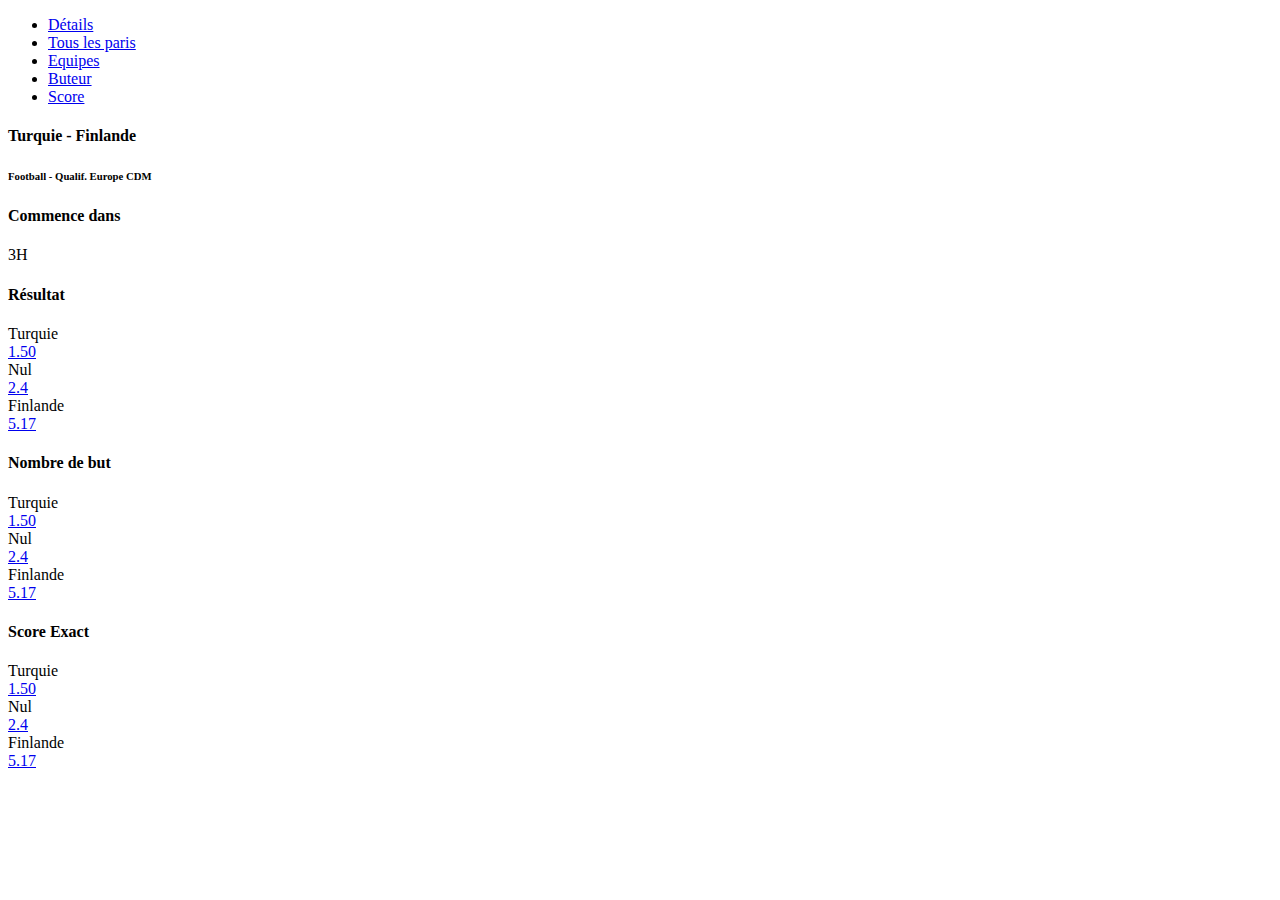
<file: details.html>
﻿<!DOCTYPE html>
<html>
<div id="header"></div>
<body>

<div id="navbar"></div>
<div id="myCarousel" class="carousel slide" data-ride="carousel"></div>
<div class="container">

  <ul class="nav nav-tabs">
    <li class="active"><a href="details.html">Détails</a></li>
    <li><a  href="details_paries.html">Tous les paris</a></li>
    <li><a  href="details_equipe.html">Equipes</a></li>
    <li><a  href="details_but.html">Buteur</a></li>
    <li><a  href="details_score.html">Score</a></li>

  </ul>
  <div class="tab-content container-paries">
    <div class="card">
      <div class="card-block">
        <h4 class="card-title">Turquie - Finlande</h4>
        <h6 class="card-subtitle mb-2 text-muted glyphicon glyphicon-football-soccer">Football - Qualif. Europe CDM</h6>
        <p class="card-text">
        <h4>Commence dans</h4>
        <div class="row">
          <div class="col-xs-12">
            <p>3H</p>
          </div>
          </div>
          <h4>Résultat</h4>
          <div class="row">
            <div class="col-xs-2">
              <span>Turquie</span>
              <br>
              <a href="#" type="button" class="btn btn-default btn-sm background-white text-red">1.50</a>
            </div>
            <div class="col-xs-2">
               <span>Nul</span>
               <br>
               <a href="#" type="button" class="btn btn-default btn-sm background-white text-red">2.4</a>
            </div>
            <div class="col-xs-2">
               <span>Finlande</span>
               <br>
               <a href="#" type="button" class="btn btn-default btn-sm  background-white text-red">5.17</a>
            </div>
        </div>
        <h4>Nombre de but</h4>
        <div class="row">
          <div class="col-xs-2">
            <span>Turquie</span>
            <br>
            <a href="#" type="button" class="btn btn-default btn-sm background-white text-red">1.50</a>
          </div>
          <div class="col-xs-2">
             <span>Nul</span>
             <br>
             <a href="#" type="button" class="btn btn-default btn-sm background-white text-red">2.4</a>
          </div>
          <div class="col-xs-2">
             <span>Finlande</span>
             <br>
             <a href="#" type="button" class="btn btn-default btn-sm background-white text-red">5.17</a>
          </div>
      </div>
      <h4>Score Exact</h4>
      <div class="row">
        <div class="col-xs-2">
          <span>Turquie</span>
          <br>
          <a href="#" type="button" class="btn btn-default btn-sm text-red background-white">1.50</a>
        </div>
        <div class="col-xs-2">
           <span>Nul</span>
           <br>
           <a href="#" type="button" class="btn btn-default btn-sm  background-white text-red">2.4</a>
        </div>
        <div class="col-xs-2">
           <span>Finlande</span>
           <br>
           <a href="#" type="button" class="btn btn-default btn-sm background-white text-red">5.17</a>
        </div>
    </div>

      </div>
  </div>
</div>
</div>




<script
  src="https://code.jquery.com/jquery-3.2.1.min.js"
  integrity="sha256-hwg4gsxgFZhOsEEamdOYGBf13FyQuiTwlAQgxVSNgt4="
  crossorigin="anonymous"></script>

<!-- chargement des partials -->
<script>
  $(function(){
    $("#header").load("header.html");
    $("#navbar").load("navbar.html");
    $("#myCarousel").load("carrousel.html");
    $("#navbar").load("navbar_session.html");


  });
</script>

<!-- Latest compiled and minified JavaScript -->
<script src="https://maxcdn.bootstrapcdn.com/bootstrap/3.3.7/js/bootstrap.min.js" integrity="sha384-Tc5IQib027qvyjSMfHjOMaLkfuWVxZxUPnCJA7l2mCWNIpG9mGCD8wGNIcPD7Txa" crossorigin="anonymous"></script>
<script type="text/javascript" src="js/script.js"></script>

</body>



</html>
</file>
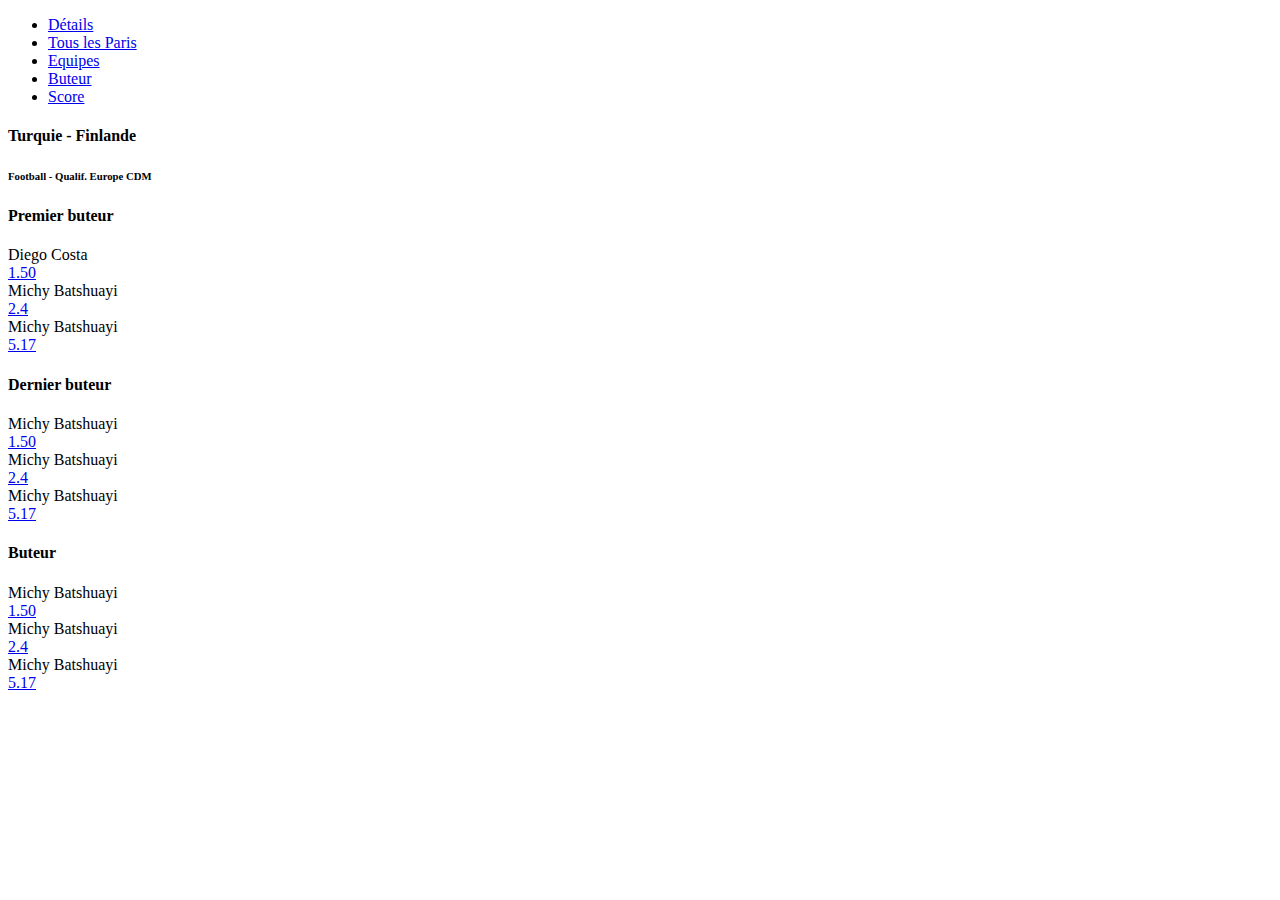
<file: details_but.html>
<!DOCTYPE html>
<html>
<div id="header"></div>
<body>

<div id="navbar"></div>
<div id="myCarousel" class="carousel slide" data-ride="carousel"></div>
<div class="container">

  <ul class="nav nav-tabs">
    <li><a href="details.html">Détails</a></li>
    <li><a href="details_paries.html">Tous les Paris</a></li>
    <li><a href="details_equipe.html">Equipes</a></li>
    <li class="active"><a href="details_but.html">Buteur</a></li>
    <li><a href="details_score.html">Score</a></li>
  </ul>
  <div class="tab-content container-paries">
    <div class="card">
      <div class="card-block">
        <h4 class="card-title">Turquie - Finlande</h4>
        <h6 class="card-subtitle mb-2 text-muted glyphicon glyphicon-football-soccer">Football - Qualif. Europe CDM</h6>
        <p class="card-text">
          <h4>Premier buteur</h4>
          <div class="row">
            <div class="col-xs-2">
              <span>Diego Costa</span>
              <br>
              <a href="#" type="button" class="btn btn-default btn-sm background-white text-red">1.50</a>
            </div>
            <div class="col-xs-2">
               <span>Michy Batshuayi</span>
               <br>
               <a href="#" type="button" class="btn btn-default btn-sm background-white text-red">2.4</a>
            </div>
            <div class="col-xs-2">
               <span>Michy Batshuayi</span>
               <br>
               <a href="#" type="button" class="btn btn-default btn-sm  background-white text-red">5.17</a>
            </div>
        </div>
        <h4>Dernier buteur</h4>
        <div class="row">
          <div class="col-xs-2">
            <span>Michy Batshuayi</span>
            <br>
            <a href="#" type="button" class="btn btn-default btn-sm background-white text-red">1.50</a>
          </div>
          <div class="col-xs-2">
             <span>Michy Batshuayi</span>
             <br>
             <a href="#" type="button" class="btn btn-default btn-sm background-white text-red">2.4</a>
          </div>
          <div class="col-xs-2">
             <span>Michy Batshuayi</span>
             <br>
             <a href="#" type="button" class="btn btn-default btn-sm background-white text-red">5.17</a>
          </div>
      </div>
      <h4>Buteur</h4>
      <div class="row">
        <div class="col-xs-2">
          <span>Michy Batshuayi</span>
          <br>
          <a href="#" type="button" class="btn btn-default btn-sm text-red background-white">1.50</a>
        </div>
        <div class="col-xs-2">
           <span>Michy Batshuayi</span>
           <br>
           <a href="#" type="button" class="btn btn-default btn-sm  background-white text-red">2.4</a>
        </div>
        <div class="col-xs-2">
           <span>Michy Batshuayi</span>
           <br>
           <a href="#" type="button" class="btn btn-default btn-sm background-white text-red">5.17</a>
        </div>
    </div>

      </div>
  </div>
  </div>
  </div>




<script
  src="https://code.jquery.com/jquery-3.2.1.min.js"
  integrity="sha256-hwg4gsxgFZhOsEEamdOYGBf13FyQuiTwlAQgxVSNgt4="
  crossorigin="anonymous"></script>

<!-- chargement des partials -->
<script>
  $(function(){
    $("#header").load("header.html");
    $("#navbar").load("navbar.html");
    $("#myCarousel").load("carrousel.html");
    $("#navbar").load("navbar_session.html");

  });
</script>

<!-- Latest compiled and minified JavaScript -->
<script src="https://maxcdn.bootstrapcdn.com/bootstrap/3.3.7/js/bootstrap.min.js" integrity="sha384-Tc5IQib027qvyjSMfHjOMaLkfuWVxZxUPnCJA7l2mCWNIpG9mGCD8wGNIcPD7Txa" crossorigin="anonymous"></script>
<script type="text/javascript" src="js/script.js"></script>

</body>


</html>
</file>
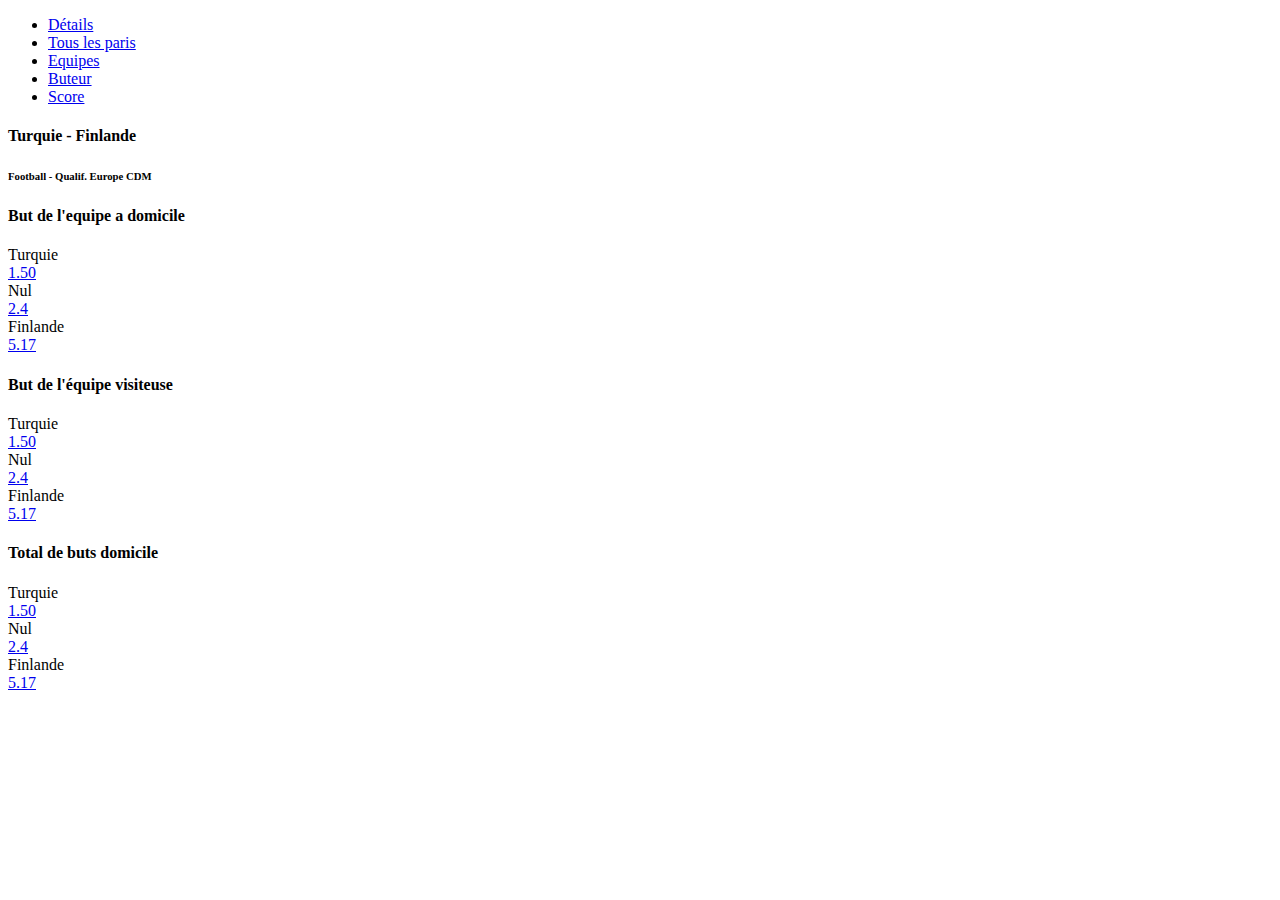
<file: details_equipe.html>
<!DOCTYPE html>
<html>
<div id="header"></div>
<body>

<div id="navbar"></div>
<div id="myCarousel" class="carousel slide" data-ride="carousel"></div>
<div class="container">

  <ul class="nav nav-tabs">
    <li><a href="details.html">Détails</a></li>
    <li><a href="details_paries.html">Tous les paris</a></li>
    <li class="active"><a href="details_equipe.html">Equipes</a></li>
    <li><a href="details_but.html">Buteur</a></li>
    <li><a href="details_score.html">Score</a></li>
  </ul>
  <div class="tab-content container-paries">
    <div class="card">
      <div class="card-block">
        <h4 class="card-title">Turquie - Finlande</h4>
        <h6 class="card-subtitle mb-2 text-muted glyphicon glyphicon-football-soccer">Football - Qualif. Europe CDM</h6>
        <p class="card-text">
          <h4>But de l'equipe a domicile</h4>
          <div class="row">
            <div class="col-xs-2">
              <span>Turquie</span>
              <br>
              <a href="#" type="button" class="btn btn-default btn-sm background-white text-red">1.50</a>
            </div>
            <div class="col-xs-2">
               <span>Nul</span>
               <br>
               <a href="#" type="button" class="btn btn-default btn-sm background-white text-red">2.4</a>
            </div>
            <div class="col-xs-2">
               <span>Finlande</span>
               <br>
               <a href="#" type="button" class="btn btn-default btn-sm  background-white text-red">5.17</a>
            </div>
        </div>
        <h4>But de l'équipe visiteuse</h4>
        <div class="row">
          <div class="col-xs-2">
            <span>Turquie</span>
            <br>
            <a href="#" type="button" class="btn btn-default btn-sm background-white text-red">1.50</a>
          </div>
          <div class="col-xs-2">
             <span>Nul</span>
             <br>
             <a href="#" type="button" class="btn btn-default btn-sm background-white text-red">2.4</a>
          </div>
          <div class="col-xs-2">
             <span>Finlande</span>
             <br>
             <a href="#" type="button" class="btn btn-default btn-sm background-white text-red">5.17</a>
          </div>
      </div>
      <h4>Total de buts domicile</h4>
      <div class="row">
        <div class="col-xs-2">
          <span>Turquie</span>
          <br>
          <a href="#" type="button" class="btn btn-default btn-sm text-red background-white">1.50</a>
        </div>
        <div class="col-xs-2">
           <span>Nul</span>
           <br>
           <a href="#" type="button" class="btn btn-default btn-sm  background-white text-red">2.4</a>
        </div>
        <div class="col-xs-2">
           <span>Finlande</span>
           <br>
           <a href="#" type="button" class="btn btn-default btn-sm background-white text-red">5.17</a>
        </div>
    </div>

      </div>
  </div>
  </div>
  </div>


<script
  src="https://code.jquery.com/jquery-3.2.1.min.js"
  integrity="sha256-hwg4gsxgFZhOsEEamdOYGBf13FyQuiTwlAQgxVSNgt4="
  crossorigin="anonymous"></script>

<!-- chargement des partials -->
<script>
  $(function(){
    $("#header").load("header.html");
    $("#navbar").load("navbar_session.html");
    $("#myCarousel").load("carrousel.html");
  });
</script>

<!-- Latest compiled and minified JavaScript -->
<script src="https://maxcdn.bootstrapcdn.com/bootstrap/3.3.7/js/bootstrap.min.js" integrity="sha384-Tc5IQib027qvyjSMfHjOMaLkfuWVxZxUPnCJA7l2mCWNIpG9mGCD8wGNIcPD7Txa" crossorigin="anonymous"></script>
<script type="text/javascript" src="js/script.js"></script>

</body>



</html>
</file>
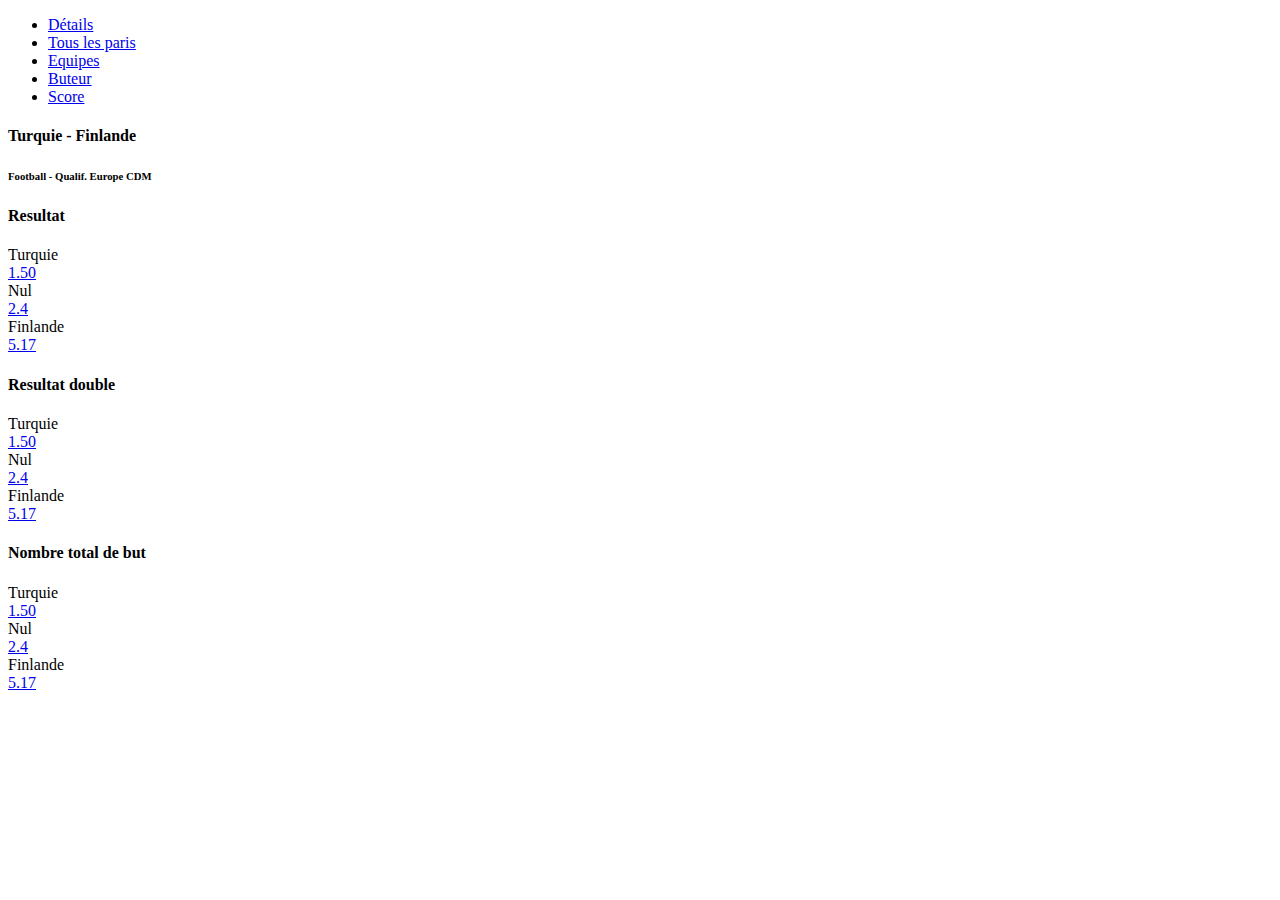
<file: details_paries.html>
<!DOCTYPE html>
<html>
<div id="header"></div>
<body>

<div id="navbar"></div>
<div id="myCarousel" class="carousel slide" data-ride="carousel"></div>
<div class="container">

  <ul class="nav nav-tabs">
    <li><a href="details.html">Détails</a></li>
    <li class="active"><a href="details_paries.html">Tous les paris</a></li>
    <li><a href="details_equipe.html">Equipes</a></li>
    <li><a href="details_but.html">Buteur</a></li>
    <li><a href="details_score.html">Score</a></li>
  </ul>
  <div class="tab-content container-paries">
    <div class="card">
      <div class="card-block">
        <h4 class="card-title">Turquie - Finlande</h4>
        <h6 class="card-subtitle mb-2 text-muted glyphicon glyphicon-football-soccer">Football - Qualif. Europe CDM</h6>
        <p class="card-text">
          <h4>Resultat</h4>
          <div class="row">
            <div class="col-xs-2">
              <span>Turquie</span>
              <br>
              <a href="#" type="button" class="btn btn-default btn-sm background-white text-red">1.50</a>
            </div>
            <div class="col-xs-2">
               <span>Nul</span>
               <br>
               <a href="#" type="button" class="btn btn-default btn-sm background-white text-red">2.4</a>
            </div>
            <div class="col-xs-2">
               <span>Finlande</span>
               <br>
               <a href="#" type="button" class="btn btn-default btn-sm  background-white text-red">5.17</a>
            </div>
        </div>
        <h4>Resultat double</h4>
        <div class="row">
          <div class="col-xs-2">
            <span>Turquie</span>
            <br>
            <a href="#" type="button" class="btn btn-default btn-sm background-white text-red">1.50</a>
          </div>
          <div class="col-xs-2">
             <span>Nul</span>
             <br>
             <a href="#" type="button" class="btn btn-default btn-sm background-white text-red">2.4</a>
          </div>
          <div class="col-xs-2">
             <span>Finlande</span>
             <br>
             <a href="#" type="button" class="btn btn-default btn-sm background-white text-red">5.17</a>
          </div>
      </div>
      <h4>Nombre total de but</h4>
      <div class="row">
        <div class="col-xs-2">
          <span>Turquie</span>
          <br>
          <a href="#" type="button" class="btn btn-default btn-sm text-red background-white">1.50</a>
        </div>
        <div class="col-xs-2">
           <span>Nul</span>
           <br>
           <a href="#" type="button" class="btn btn-default btn-sm  background-white text-red">2.4</a>
        </div>
        <div class="col-xs-2">
           <span>Finlande</span>
           <br>
           <a href="#" type="button" class="btn btn-default btn-sm background-white text-red">5.17</a>
        </div>
    </div>

      </div>
  </div>
</div>
</div>


<script
  src="https://code.jquery.com/jquery-3.2.1.min.js"
  integrity="sha256-hwg4gsxgFZhOsEEamdOYGBf13FyQuiTwlAQgxVSNgt4="
  crossorigin="anonymous"></script>

<!-- chargement des partials -->
<script>
  $(function(){
    $("#header").load("header.html");
    $("#navbar").load("navbar.html");
    $("#myCarousel").load("carrousel.html");
    $("#navbar").load("navbar_session.html");
  });
</script>

<!-- Latest compiled and minified JavaScript -->
<script src="https://maxcdn.bootstrapcdn.com/bootstrap/3.3.7/js/bootstrap.min.js" integrity="sha384-Tc5IQib027qvyjSMfHjOMaLkfuWVxZxUPnCJA7l2mCWNIpG9mGCD8wGNIcPD7Txa" crossorigin="anonymous"></script>
<script type="text/javascript" src="js/script.js"></script>

</body>



</html>
</file>
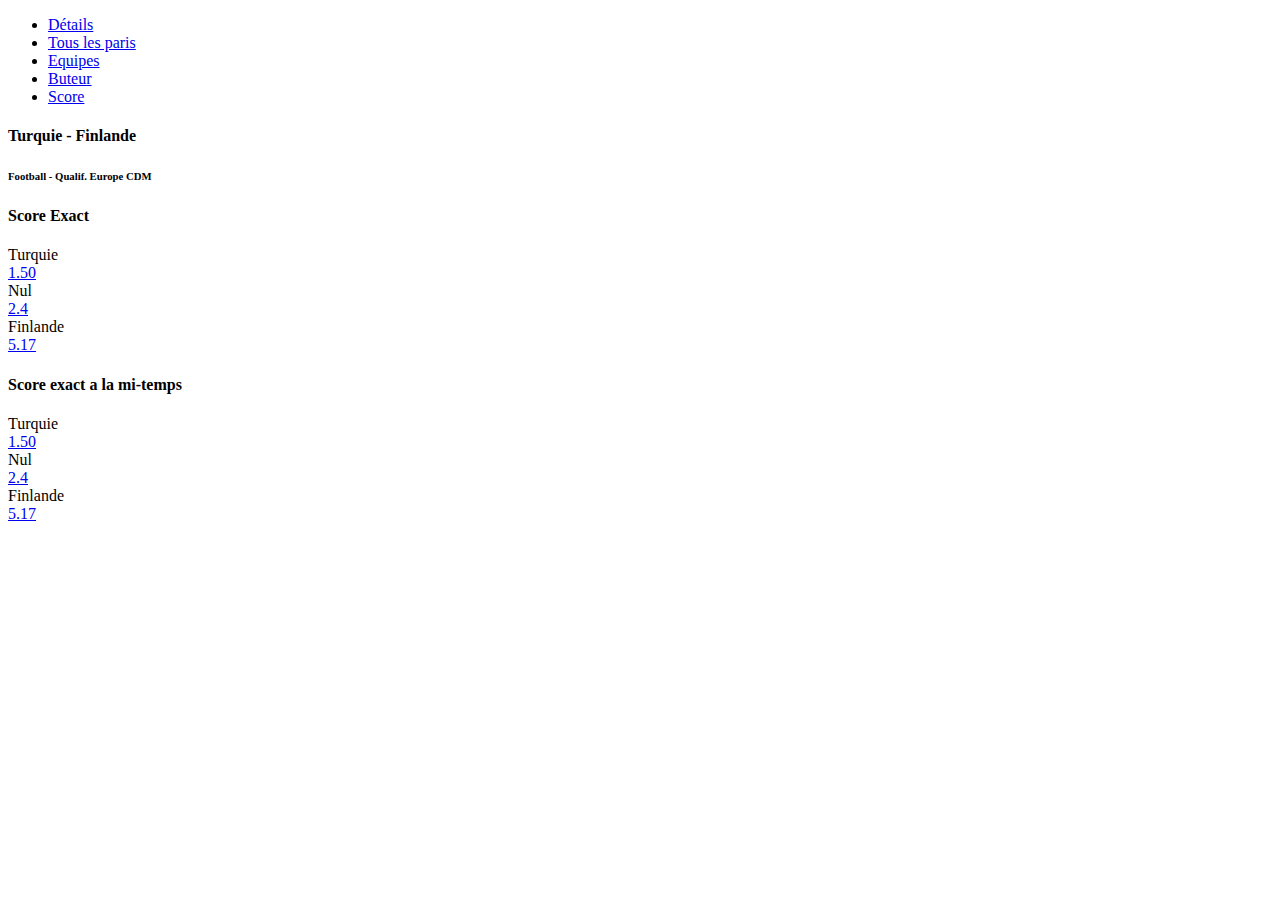
<file: details_score.html>
<!DOCTYPE html>
<html>
<div id="header"></div>
<body>

<div id="navbar"></div>
<div id="myCarousel" class="carousel slide" data-ride="carousel"></div>
<div class="container">

  <ul class="nav nav-tabs">
    <li><a href="details.html">Détails</a></li>
    <li><a href="details_paries.html">Tous les paris</a></li>
    <li><a href="details_equipe.html">Equipes</a></li>
    <li><a href="details_but.html">Buteur</a></li>
    <li class="active"><a href="details_score.html">Score</a></li>
  </ul>
  <div class="tab-content container-paries">
    <div class="card">
      <div class="card-block">
        <h4 class="card-title">Turquie - Finlande</h4>
        <h6 class="card-subtitle mb-2 text-muted glyphicon glyphicon-football-soccer">Football - Qualif. Europe CDM</h6>
        <p class="card-text">
          <h4>Score Exact</h4>
          <div class="row">
            <div class="col-xs-2">
              <span>Turquie</span>
              <br>
              <a href="#" type="button" class="btn btn-default btn-sm background-white text-red">1.50</a>
            </div>
            <div class="col-xs-2">
               <span>Nul</span>
               <br>
               <a href="#" type="button" class="btn btn-default btn-sm background-white text-red">2.4</a>
            </div>
            <div class="col-xs-2">
               <span>Finlande</span>
               <br>
               <a href="#" type="button" class="btn btn-default btn-sm  background-white text-red">5.17</a>
            </div>
        </div>
        <h4>Score exact a la mi-temps</h4>
        <div class="row">
          <div class="col-xs-2">
            <span>Turquie</span>
            <br>
            <a href="#" type="button" class="btn btn-default btn-sm background-white text-red">1.50</a>
          </div>
          <div class="col-xs-2">
             <span>Nul</span>
             <br>
             <a href="#" type="button" class="btn btn-default btn-sm background-white text-red">2.4</a>
          </div>
          <div class="col-xs-2">
             <span>Finlande</span>
             <br>
             <a href="#" type="button" class="btn btn-default btn-sm background-white text-red">5.17</a>
          </div>
      </div>

      </div>
  </div>
  </div>
  </div>




<script
  src="https://code.jquery.com/jquery-3.2.1.min.js"
  integrity="sha256-hwg4gsxgFZhOsEEamdOYGBf13FyQuiTwlAQgxVSNgt4="
  crossorigin="anonymous"></script>

<!-- chargement des partials -->
<script>
  $(function(){
    $("#header").load("header.html");
    $("#navbar").load("navbar_session.html");
    $("#myCarousel").load("carrousel.html");
  });
</script>

<!-- Latest compiled and minified JavaScript -->
<script src="https://maxcdn.bootstrapcdn.com/bootstrap/3.3.7/js/bootstrap.min.js" integrity="sha384-Tc5IQib027qvyjSMfHjOMaLkfuWVxZxUPnCJA7l2mCWNIpG9mGCD8wGNIcPD7Txa" crossorigin="anonymous"></script>
<script type="text/javascript" src="js/script.js"></script>

</body>



</html>
</file>
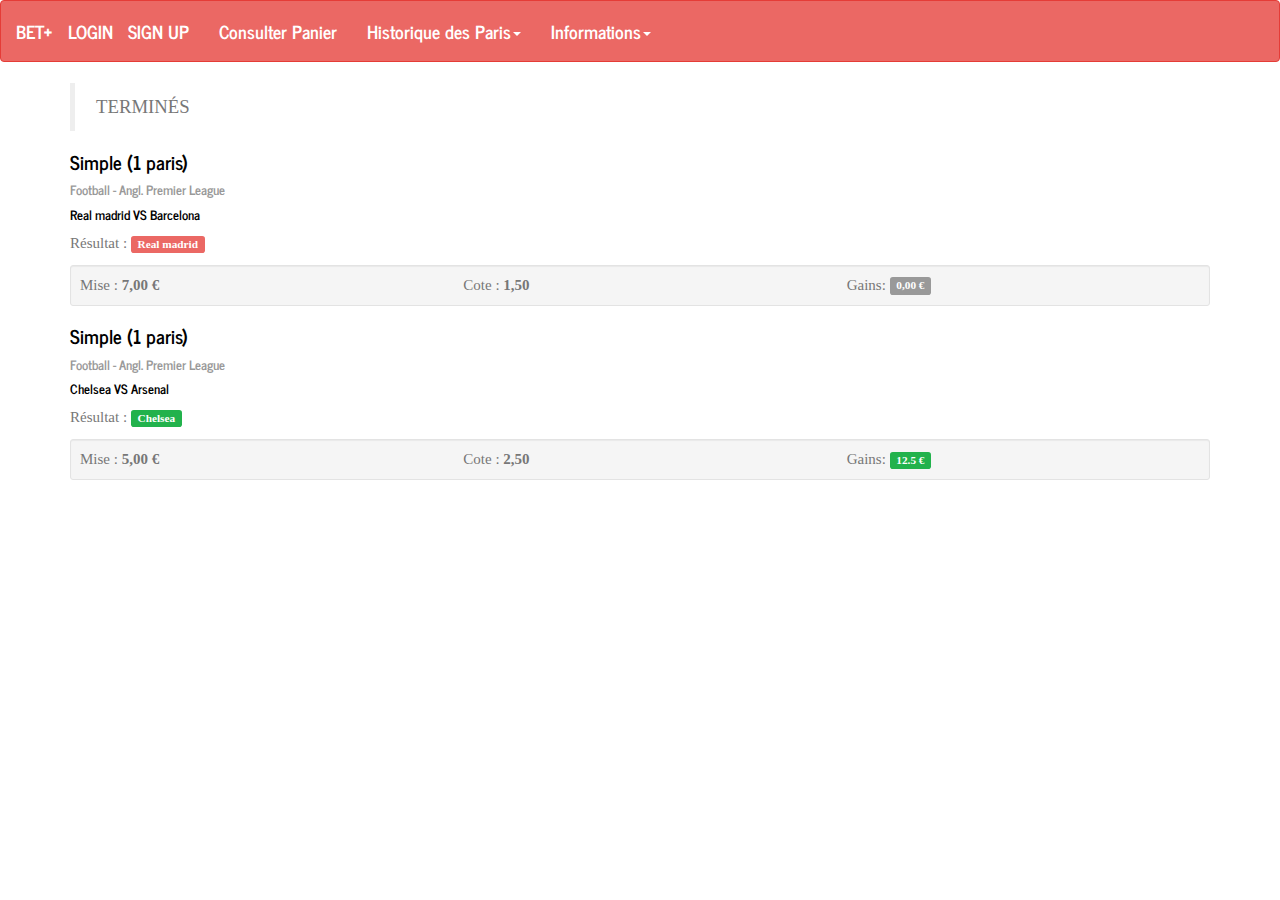
<file: historique.html>
﻿<!DOCTYPE html>
<html>
<div id="header"></div>
<body>

<div id="navbar"></div>
<div class="container">


<blockquote>
  <p>TERMINÉS</p>
</blockquote>

 <div class="card-block">
      <h4 class="card-title">Simple  (1 paris)</h4>
      <ul class="list-unstyled">
    <li><h6 class="text-muted">Football - Angl. Premier League</h6></li>
    <li><h6>Real madrid VS Barcelona</h6></li>
    <li>Résultat : <span class="label label-primary">Real madrid</span></li>
</ul>
      <div class="well well-sm">
 <div class="row">
    <div class="col-xs-4"> Mise : <strong>7,00 €</strong></div>
    <div class="col-xs-4"> Cote : <strong>1,50</strong></div>
    <div class="col-xs-4">Gains: <strong><span class="label label-default">0,00 €</span></strong></div>
  </div>
</div>
</div>

</hr>

 <div class="card-block">
      <h4 class="card-title">Simple  (1 paris)</h4>
      <ul class="list-unstyled">
    <li><h6 class="text-muted">Football - Angl. Premier League</h6></li>
    <li><h6>Chelsea VS Arsenal</h6></li>
    <li>Résultat : <span class="label label-success">Chelsea</span></li>
</ul>
      <div class="well well-sm">
 <div class="row">
    <div class="col-xs-4"> Mise : <strong>5,00 €</strong></div>
    <div class="col-xs-4"> Cote : <strong>2,50</strong></div>
    <div class="col-xs-4">Gains: <strong><span class="label label-success">12.5 €</span></strong></div>
  </div>
</div>
</div>

<!--
<div class='error' style='display:none'>I did something!</div>
<button>Do something!</button>
-->


<script src="js/jquery-3.2.1.min.js"></script>

<!-- chargement des partials -->
<script>
  $(function(){
    $("#header").load("header.html");
    $("#navbar").load("navbar.html");
  });
</script>

<!-- Latest compiled and minified JavaScript -->
<script type="text/javascript" src="js/bootstrap.min.js"></script>
<script type="text/javascript" src="js/script.js"></script>

</body>



</html>
</file>
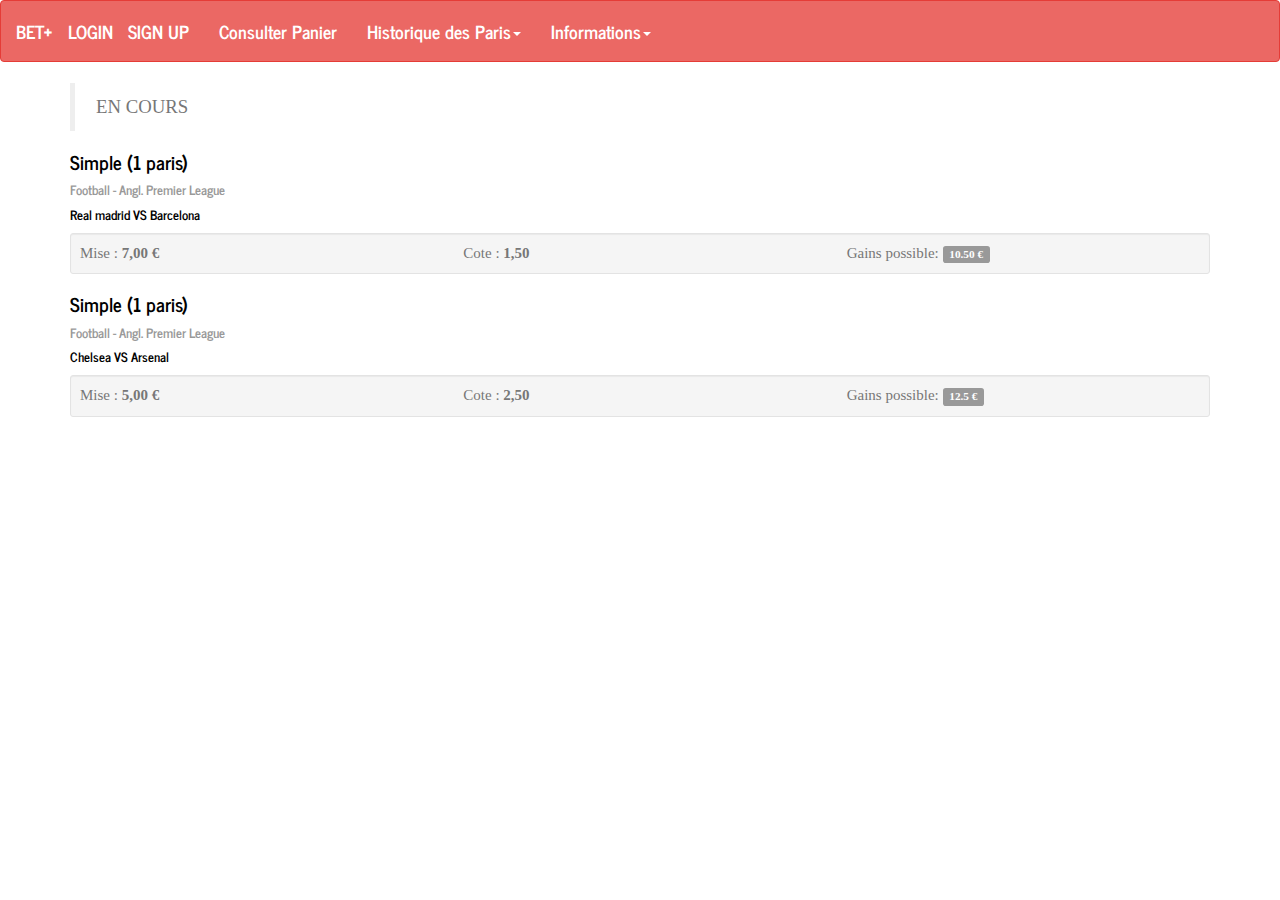
<file: historique_encours.html>
﻿<!DOCTYPE html>
<html>
<div id="header"></div>
<body>

<div id="navbar"></div>
<div class="container">


<blockquote>
  <p>EN COURS</p>
</blockquote>

 <div class="card-block">
      <h4 class="card-title">Simple  (1 paris)</h4>
      <ul class="list-unstyled">
    <li><h6 class="text-muted">Football - Angl. Premier League</h6></li>
    <li><h6>Real madrid VS Barcelona</h6></li>
</ul>
      <div class="well well-sm">
 <div class="row">
    <div class="col-xs-4"> Mise : <strong>7,00 €</strong></div>
    <div class="col-xs-4"> Cote : <strong>1,50</strong></div>
    <div class="col-xs-4">Gains possible: <strong><span class="label label-default">10.50 €</span></strong></div>
  </div>
</div>
</div>

</hr>

 <div class="card-block">
      <h4 class="card-title">Simple  (1 paris)</h4>
      <ul class="list-unstyled">
    <li><h6 class="text-muted">Football - Angl. Premier League</h6></li>
    <li><h6>Chelsea VS Arsenal</h6></li>
</ul>
      <div class="well well-sm">
 <div class="row">
    <div class="col-xs-4"> Mise : <strong>5,00 €</strong></div>
    <div class="col-xs-4"> Cote : <strong>2,50</strong></div>
    <div class="col-xs-4">Gains possible: <strong><span class="label label-default">12.5 €</span></strong></div>
  </div>
</div>
</div>

<!--
<div class='error' style='display:none'>I did something!</div>
<button>Do something!</button>
-->


<script src="js/jquery-3.2.1.min.js"></script>

<!-- chargement des partials -->
<script>
  $(function(){
    $("#header").load("header.html");
    $("#navbar").load("navbar.html");
  });
</script>

<!-- Latest compiled and minified JavaScript -->
<script type="text/javascript" src="js/bootstrap.min.js"></script>
<script type="text/javascript" src="js/script.js"></script>

</body>



</html>
</file>
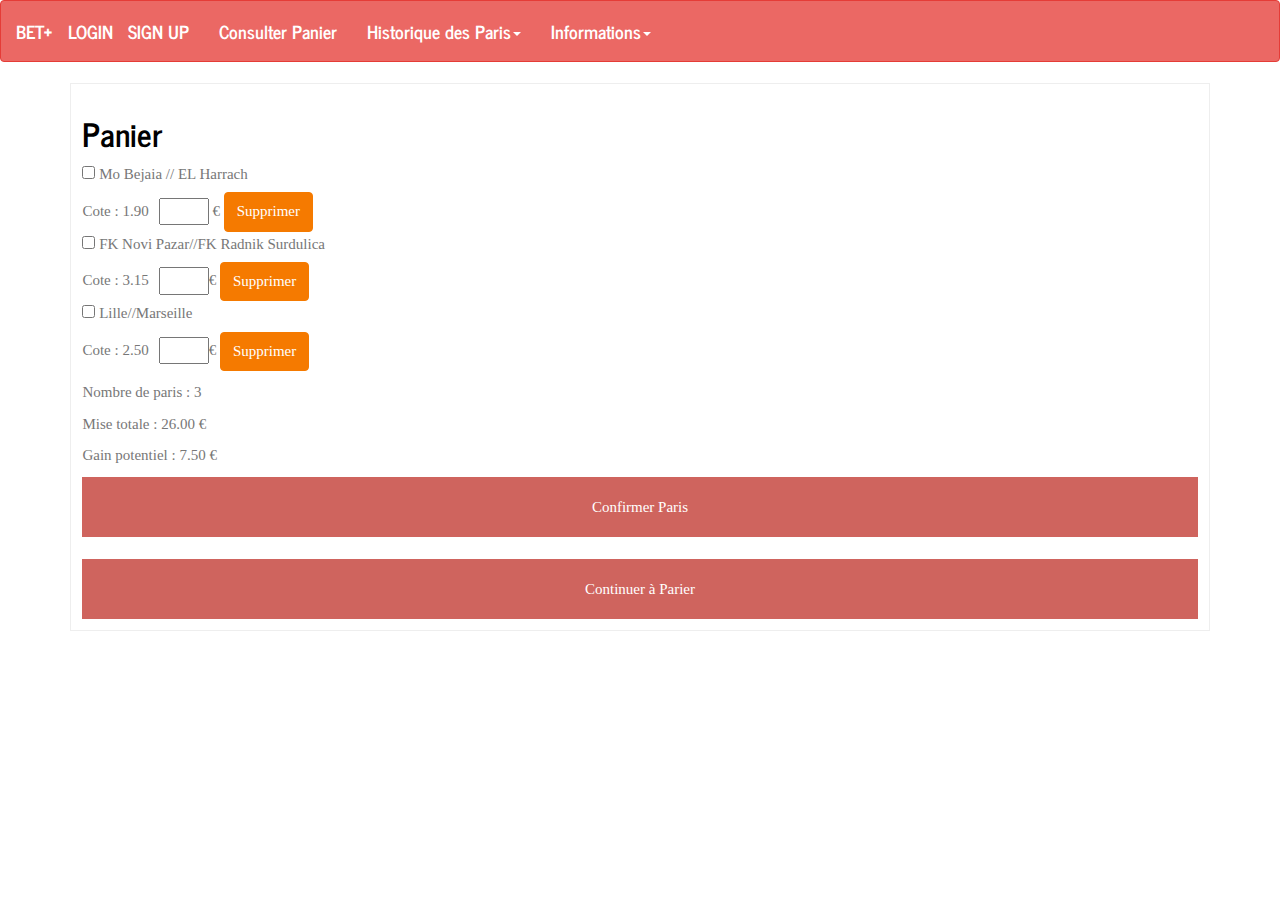
<file: panier.html>
﻿<!DOCTYPE html>
<html>
<link href='http://fonts.googleapis.com/css?family=PT+Sans:400,700' rel='stylesheet' type='text/css'>

<link rel="stylesheet" href="css/reset.css"> <!-- CSS reset -->
<link rel="stylesheet" href="css/style.css"> <!-- Gem style -->
<script src="js/modernizr.js"></script> <!-- Modernizr -->
<div id="header"></div>
<body>

<div id="navbar"></div>

<!--
<div id="myCarousel" class="carousel slide" data-ride="carousel"></div>
<div class="header">
    <div id="logo"><img src="img/cd-logo.svg" alt="Homepage"></div>
    <div id="cd-cart-trigger"><a class="cd-img-replace" href="#0">Cart</a></div>
</div>
-->




<div id="cd-shadow-layer"></div>




<div class="container">

   
    <div class="tab-content container-paries">
        <div id="">
    <h2>Panier</h2>
    <ul class="cd-cart-items">
        <li><input type="checkbox" value="">
            <span class="cd-qty">Mo Bejaia // EL Harrach</span>
            <div class="cd-price">Cote : 1.90<input class="cd-price myinput" type="number" step="4"> &euro; <button type="button" class="btn btn-danger">Supprimer</button></div>
           
        </li>

        <li><input type="checkbox" value="">
            <span class="cd-qty">FK Novi Pazar//FK Radnik Surdulica</span>
            <div class="cd-price">Cote : 3.15<input class="cd-price myinput" type="number" step="1">&euro; <button type="button" class="btn btn-danger">Supprimer</button></div>
            
        </li>

        <li><input type="checkbox" value="">
            <span class="cd-qty">Lille//Marseille</span>
            <div class="cd-price">Cote : 2.50<input class="cd-price myinput" type="number" step="1">&euro; <button type="button" class="btn btn-danger">Supprimer</button></div>
            
        </li>
    </ul> <!-- cd-cart-items -->

    <div class="cd-cart-total">
        <p>Nombre de paris  : <span> 3</span></p>
        <p>Mise totale  : <span>26.00 &euro;  </span></p>
        <p>Gain potentiel : <span>7.50 &euro;  </span></p>
    </div> <!-- cd-cart-total -->

    <a href="#0" class="checkout-btn">Confirmer Paris</a>
     <br/>
     <a href="#0" class="checkout-btn">Continuer à Parier</a>
</div> <!-- cd-cart -->
    </div>
</div>





<script src="js/jquery-3.2.1.min.js"></script>
<script type="text/javascript" src="js/bootstrap.min.js"></script>
<script src="js/main.js"></script>

<script>
  $(function(){
    $("#header").load("header.html");
    $("#navbar").load("navbar_session.html");
    $("#myCarousel").load("carrousel.html");
  });
</script>

<!-- Latest compiled and minified JavaScript -->


</body>



</html>
</file>
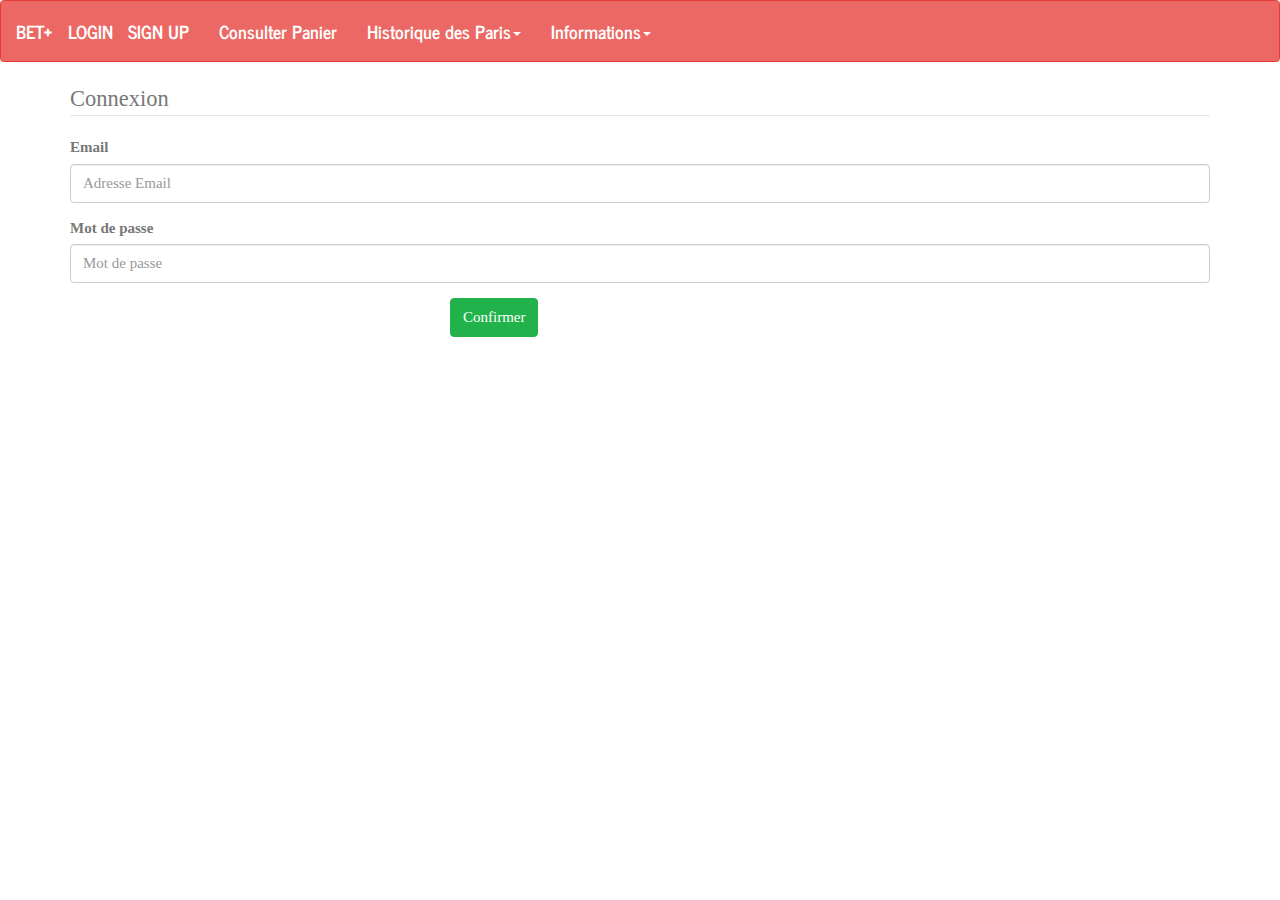
<file: signin.html>
<!DOCTYPE html>
<html>
<div id="header"></div>
<body>

<div id="navbar"></div>
<div class="container">


<form>
<fieldset>
    <legend>Connexion</legend>

  <div class="form-group">
    <label for="inputEmail3" class="control-label">Email</label>
      <input type="email" class="form-control" id="inputEmail3" placeholder="Adresse Email">
  </div>


  <div class="form-group">
    <label for="inputPassword3" class="control-label">Mot de passe</label>
      <input type="password" class="form-control" id="inputPassword3" placeholder="Mot de passe">
  </div>



  <div class="form-group">
    <div class="col-xs-offset-4">
      <button type="submit" class="btn btn-success">Confirmer</button>
    </div>
  </div>
</form>

</div>



<script src="js/jquery-3.2.1.min.js"></script>

<!-- chargement des partials -->
<script>
  $(function(){
    $("#header").load("header.html");
    $("#navbar").load("navbar.html");
  });
</script>

<!-- Latest compiled and minified JavaScript -->
<script type="text/javascript" src="js/bootstrap.min.js"></script>
<script type="text/javascript" src="js/script.js"></script>

</body>



</html>
</file>
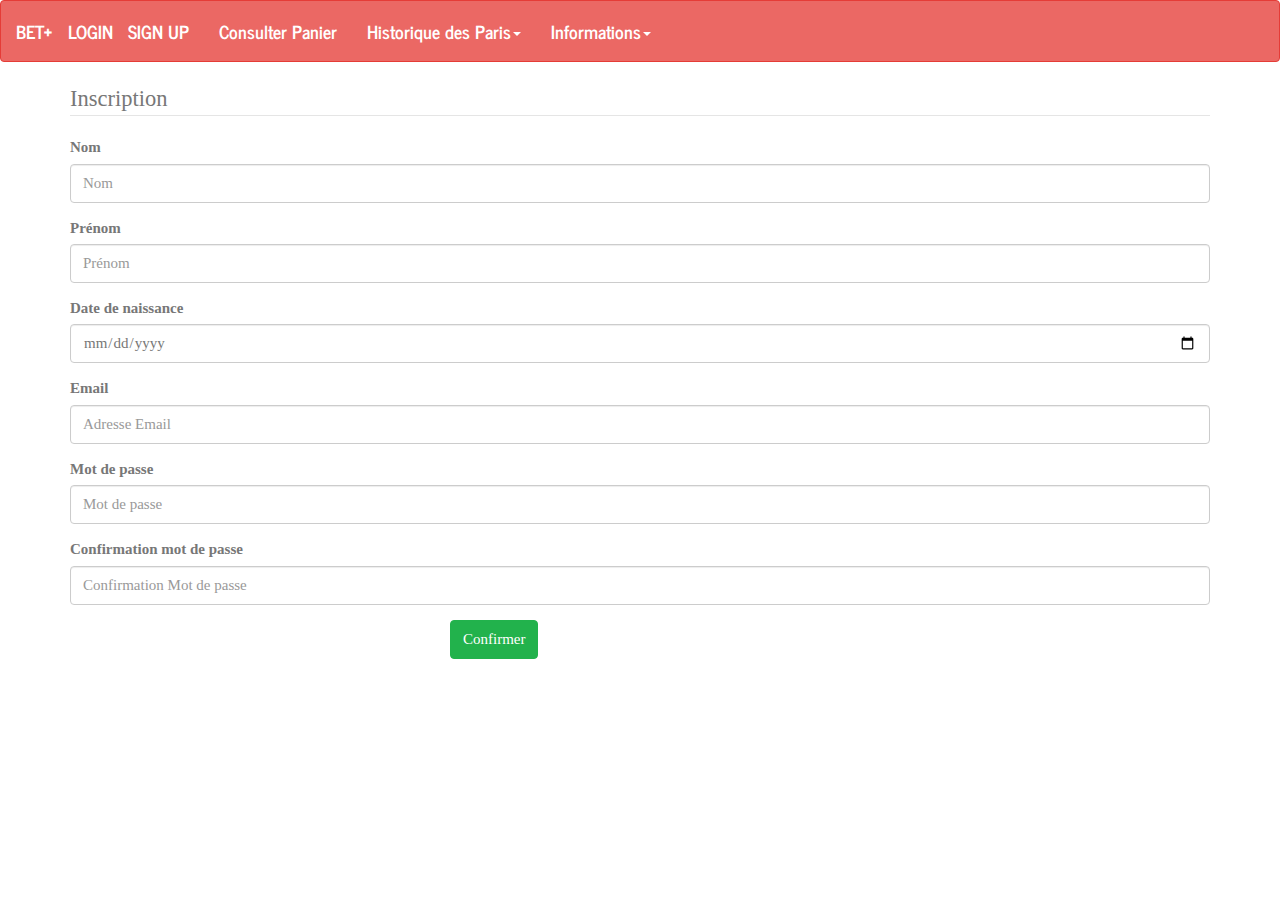
<file: signup.html>
﻿<!DOCTYPE html>
<html>
<div id="header"></div>
<body>

<div id="navbar"></div>
<div class="container">


<form>
<fieldset>
    <legend>Inscription</legend>

  <div class="form-group">
    <label for="nom" class="control-label">Nom</label>
      <input type="text" class="form-control" id="nom" placeholder="Nom">
  </div>

  <div class="form-group">
    <label for="prenom" class="control-label">Prénom</label>
      <input type="text" class="form-control" id="prenom" placeholder="Prénom">
  </div>

  <div class="form-group">
    <label for="date_naissance" class="control-label">Date de naissance</label>
      <input type="date" class="form-control" id="date_naissance" placeholder="JJ/MM/AAAA">
  </div>


  <div class="form-group">
    <label for="inputEmail3" class="control-label">Email</label>
      <input type="email" class="form-control" id="inputEmail3" placeholder="Adresse Email">
  </div>


  <div class="form-group">
    <label for="inputPassword3" class="control-label">Mot de passe</label>
      <input type="password" class="form-control" id="inputPassword3" placeholder="Mot de passe">
  </div>


  <div class="form-group">
    <label for="confirmationpass" class="control-label">Confirmation mot de passe</label>
      <input type="password" class="form-control" id="confirmationpass" placeholder="Confirmation Mot de passe">
  </div>


  <div class="form-group">
    <div class="col-xs-offset-4">
      <button type="submit" class="btn btn-success">Confirmer</button>
    </div>
  </div>
</form>

</div>

<!--
<div class='error' style='display:none'>I did something!</div>
<button>Do something!</button>
-->


<script src="js/jquery-3.2.1.min.js"></script>

<!-- chargement des partials -->
<script>
  $(function(){
    $("#header").load("header.html");
    $("#navbar").load("navbar.html");
  });
</script>

<!-- Latest compiled and minified JavaScript -->
<script type="text/javascript" src="js/bootstrap.min.js"></script>
<script type="text/javascript" src="js/script.js"></script>

</body>



</html>
</file>
<file: css/style.css>
/* -------------------------------- 

Primary style

-------------------------------- */
html * {
  -webkit-font-smoothing: antialiased;
  -moz-osx-font-smoothing: grayscale;
}

*, *:after, *:before {
  -webkit-box-sizing: border-box;
  -moz-box-sizing: border-box;
  box-sizing: border-box;
}

body {
  font-size: 100%;
  font-family: "PT Sans", sans-serif;
  color: #31353d;
  background-color: #eeeff7;
}
body.overflow-hidden {
  /* prevent 2 vertical scrollbars on ie and firefox when the cart is visible */
  overflow: hidden;
}

a {
  color: #435779;
  text-decoration: none;
}

img {
  max-width: 100%;
}

.myinput {
  width: 50px;
  margin-left: 10px;
}

.info {

  color: white;
  font-size: 12px;
}

.pari {

  color: red;
  font-weight: bold;
}
/* -------------------------------- 

Modules - reusable parts of our design

-------------------------------- */
.cd-container {
  /* this class is used to horizontally align the gallery of items */
  position: relative;
  width: 90%;
  max-width: 1200px;
  margin: 0 auto;
}
.cd-container::after {
  /* clearfix */
  content: '';
  display: table;
  clear: both;
}

.cd-img-replace {
  /* replace text with a background-image */
  display: inline-block;
  overflow: hidden;
  text-indent: 100%;
  white-space: nowrap;
}



/* -------------------------------- 

xheader 

-------------------------------- */
.header {
  position: relative;
  top: 20px;
  left: 0;
  height: 50px;
  width: 100%;
  background: #31353d;
  text-align: center;
  box-shadow: 0 2px 0 rgba(0, 0, 0, 0.1);
  z-index: 4;
}

.footer {
  position: fixed;
  top: 95%;
  left: 0;
  height: 50px;
  width: 100%;
  background: #31353d;
  text-align: center;
  box-shadow: 0 2px 0 rgba(0, 0, 0, 0.1);
  z-index: 4;
}
@media only screen and (min-width: 1200px) {
  header {
    height: 80px;
  }
}

#logo {
  padding-top: 5px;
  /* delete this property if you don't want your logo to scale down on mobile devices */
  -webkit-transform: scale(0.8);
  -moz-transform: scale(0.8);
  -ms-transform: scale(0.8);
  -o-transform: scale(0.8);
  transform: scale(0.8);
}
@media only screen and (min-width: 1200px) {
  #logo {
    padding-top: 20px;
    position: absolute;
    /* logo left margin on Dekstop */
    left: 2.4em;
    top: 0;
    -webkit-transform: scale(1);
    -moz-transform: scale(1);
    -ms-transform: scale(1);
    -o-transform: scale(1);
    transform: scale(1);
  }
}

#cd-hamburger-menu, #cd-cart-trigger {
  position: absolute;
  top: 0;
  height: 100%;
}
#cd-hamburger-menu a, #cd-cart-trigger a {
  width: 60px;
  height: 100%;
}

#cd-hamburger-menu {
  left: 0;
}
#cd-hamburger-menu a {
  background: #26292f url("../img/cd-hamburger-menu.svg") no-repeat center center;
}
@media only screen and (min-width: 1200px) {
  #cd-hamburger-menu {
    display: none;
  }
}

#cd-cart-trigger {
  right: 0;
}
#cd-cart-trigger a {
  background: #26292f url("../img/cd-cart.svg") no-repeat center center;
}
@media only screen and (min-width: 1200px) {
  #cd-cart-trigger {
    /* cart right margin on desktop */
    right: 0;
  }
  #cd-cart-trigger a {
    position: relative;
    width: 100px;
    border-left: none;
    background-color: #26292f;
  }
}

#main-nav, #cd-cart {
  position: fixed;
  top: 0;
  height: 100%;
  width: 350px;
  /* header height */
  padding-top: 20px;
  overflow-y: auto;
  -webkit-overflow-scrolling: touch;
  box-shadow: 0 0 20px rgba(0, 0, 0, 0.2);
  z-index: 3;
}
@media only screen and (min-width: 768px) {
  #main-nav, #cd-cart {
    width: 350px;
  }
}
@media only screen and (min-width: 1200px) {
  #main-nav, #cd-cart {
    width: 30%;
    /* header height has changed */
    padding-top: 80px;
  }
}

#main-nav {
  left: -100%;
  background: #FFF;
  -webkit-transition: left 0.3s;
  -moz-transition: left 0.3s;
  transition: left 0.3s;
}
#main-nav.speed-in {

  left: 0;
}
#main-nav ul a {
  display: block;
  height: 50px;
  line-height: 50px;
  padding: 0 1em;
  border-bottom: 1px solid #e0e6ef;
}
#main-nav ul .current {
  box-shadow: inset 3px 0 #435779;
}
@media only screen and (min-width: 1200px) {
  #main-nav {
    /* reset main nav style */
    position: absolute;
    height: auto;
    width: auto;
    left: auto;
    right: 8em;
    padding-top: 0;
    top: 0;
    background: transparent;
    box-shadow: none;
    /* header height */
    line-height: 80px;
    z-index: 4;
  }
  #main-nav li {
    display: inline-block;
    margin-left: 1em;
  }
  #main-nav ul a {
    display: inline-block;
    height: auto;
    line-height: 1;
    padding: 1em 1.4em;
    border-bottom: none;
    color: rgba(255, 255, 255, 0.8);
    border-radius: 0.25em;
  }
  #main-nav ul a.current {
    box-shadow: none;
    background: #435779;
    color: #FFF;
  }
  .no-touch #main-nav ul a:hover {
    background: #435779;
    color: #FFF;
  }
}
.no-js #main-nav {
  position: fixed;
}

#cd-cart {
  right: -100%;
  background: #FFF;
  -webkit-transition: right 0.3s;
  -moz-transition: right 0.3s;
  transition: right 0.3s;
  position: relative;
  overflow:auto;
    word-wrap:break-word;
}
#cd-cart.speed-in {
  position: absolute;
  top:35%;
  right: 0;

}
#cd-cart > * {
  padding: 0 1em;
}
#cd-cart h2 {
  font-size: 14px;
  font-size: 0.875rem;
  font-weight: bold;
  text-transform: uppercase;
  margin: 1em 0;
}
#cd-cart .cd-cart-items {
  padding: 0;
}
#cd-cart .cd-cart-items li {
  position: relative;
  padding: 1em;
  border-top: 1px solid #e0e6ef;
}
#cd-cart .cd-cart-items li:last-child {
  border-bottom: 1px solid #e0e6ef;
}
#cd-cart .cd-qty, #cd-cart .cd-price {
  color: #a5aebc;
}
#cd-cart .cd-price {
  margin-top: .4em;
}
#cd-cart .cd-item-remove {
  position: absolute;
  right: 1em;
  top: 70%;
  bottom: auto;
  -webkit-transform: translateY(-50%);
  -moz-transform: translateY(-50%);
  -ms-transform: translateY(-50%);
  -o-transform: translateY(-50%);
  transform: translateY(-50%);
  width: 32px;
  height: 32px;
  border-radius: 50%;
  background: url("../img/cd-remove-item.svg") no-repeat center center;
}
.no-touch #cd-cart .cd-item-remove:hover {
  background-color: #e0e6ef;
}
#cd-cart .cd-cart-total {
  padding-top: 1em;
  padding-bottom: 1em;
}
#cd-cart .cd-cart-total span {
  float: right;
}
#cd-cart .cd-cart-total::after {
  /* clearfix */
  content: '';
  display: table;
  clear: both;
}
#cd-cart .checkout-btn {
  display: block;
  width: 100%;
  height: 60px;
  line-height: 60px;
  background: #cf645e;
  color: #FFF;
  text-align: center;
}
.no-touch #cd-cart .checkout-btn:hover {
  background: #a2dda8;
}
#cd-cart .cd-go-to-cart {
  text-align: center;
  margin: 1em 0;
}
#cd-cart .cd-go-to-cart a {
  text-decoration: underline;
}
@media only screen and (min-width: 1200px) {
  #cd-cart > * {
    padding: 0 2em;
  }
  #cd-cart .cd-cart-items li {
    padding: 1em 2em;
  }
  #cd-cart .cd-item-remove {
    right: 2em;
  }
}

/* -------------------------------- 

xgallery 

-------------------------------- */
main {
  position: relative;
  min-height: 100%;
  background: #eeeff7;
  padding-top: 70px;
  z-index: 1;
}
@media only screen and (min-width: 768px) {
  main {
    padding-top: 90px;
  }
}
@media only screen and (min-width: 1200px) {
  main {
    padding-top: 120px;
  }
}

#cd-gallery-items li {
  margin-bottom: 1.5em;
}
#cd-gallery-items li img {
  width: 100%;
  display: block;
  border-radius: 0.25em;
}
@media only screen and (min-width: 768px) {
  #cd-gallery-items li {
    width: 48%;
    float: left;
    margin-bottom: 2em;
    margin-right: 4%;
  }
  #cd-gallery-items li:nth-child(2n) {
    margin-right: 0;
  }
}
@media only screen and (min-width: 1200px) {
  #cd-gallery-items li {
    width: 31%;
    float: left;
    margin-bottom: 2.5em;
    margin-right: 3.5%;
  }
  #cd-gallery-items li:nth-child(2n) {
    margin-right: 3.5%;
  }
  #cd-gallery-items li:nth-child(3n) {
    margin-right: 0;
  }
}

#cd-shadow-layer {
  position: fixed;
  min-height: 100%;
  width: 100%;
  top: 0;
  left: 0;
  background: rgba(67, 87, 121, 0.6);
  cursor: pointer;
  z-index: 2;
  display: none;
}
#cd-shadow-layer.is-visible {
  display: block;
  -webkit-animation: cd-fade-in 0.3s;
  -moz-animation: cd-fade-in 0.3s;
  animation: cd-fade-in 0.3s;
}

/* -------------------------------- 

xkeyframes 

-------------------------------- */
@-webkit-keyframes cd-fade-in {
  0% {
    opacity: 0;
  }

  100% {
    opacity: 1;
  }
}
@-moz-keyframes cd-fade-in {
  0% {
    opacity: 0;
  }

  100% {
    opacity: 1;
  }
}
@keyframes cd-fade-in {
  0% {
    opacity: 0;
  }

  100% {
    opacity: 1;
  }
}


.cd-price {
  margin-top: .4em;
}

.checkout-btn {
  display: block;
  width: 100%;
  height: 60px;
  line-height: 60px;
  background: #cf645e;
  color: #FFF;
  text-align: center;
}

.checkout-btn:hover {
  background: #a2dda8;
}
</file>
